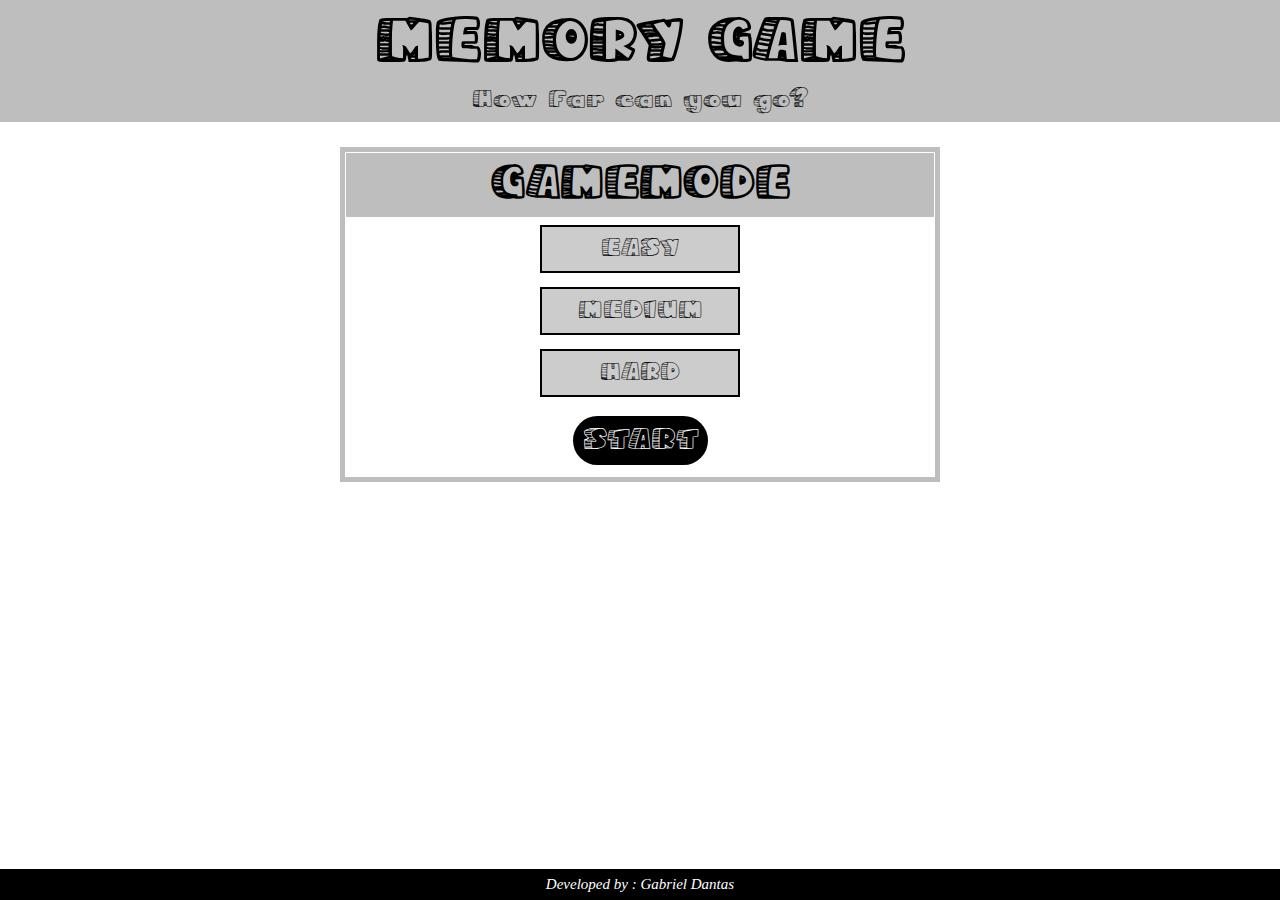
<file: Index.html>
<!DOCTYPE html>
<html>
  <head>
    <meta http-equiv="content-type" content="text/html; charset=utf-8" />
    <meta name="viewport" content="width=device-width,user-scalable=no">
    <link rel="shortcut icon" href="imgs/memory.icon.png" type="image/x-icon" />
    <link rel="stylesheet" href="style.css" type="text/css" media="all" />
    <title>MEMORY GAME</title>
  </head>
  <body>
    <header>
      <h1>MEMORY GAME</h1>
      <p>How far can you go?</p>
    </header>
    <div id="form">
      <header>
        <h2>GAMEMODE</h2>
      </header>
      <div>
        <button id="modeEasy">EASY</button>
      </div>
      <div>
        <button id="modeMedium">MEDIUM</button>
      </div>
      <div>
        <button id="modeHard">HARD</button>
      </div>
      <input type="button" id="start" value="START" />
    </div>
    <footer>
      <p>Developed by : Gabriel Dantas</p>
    </footer>
    <script type="text/javascript" charset="utf-8" src="Memory.js"></script>
  </body>
</html>
</file>
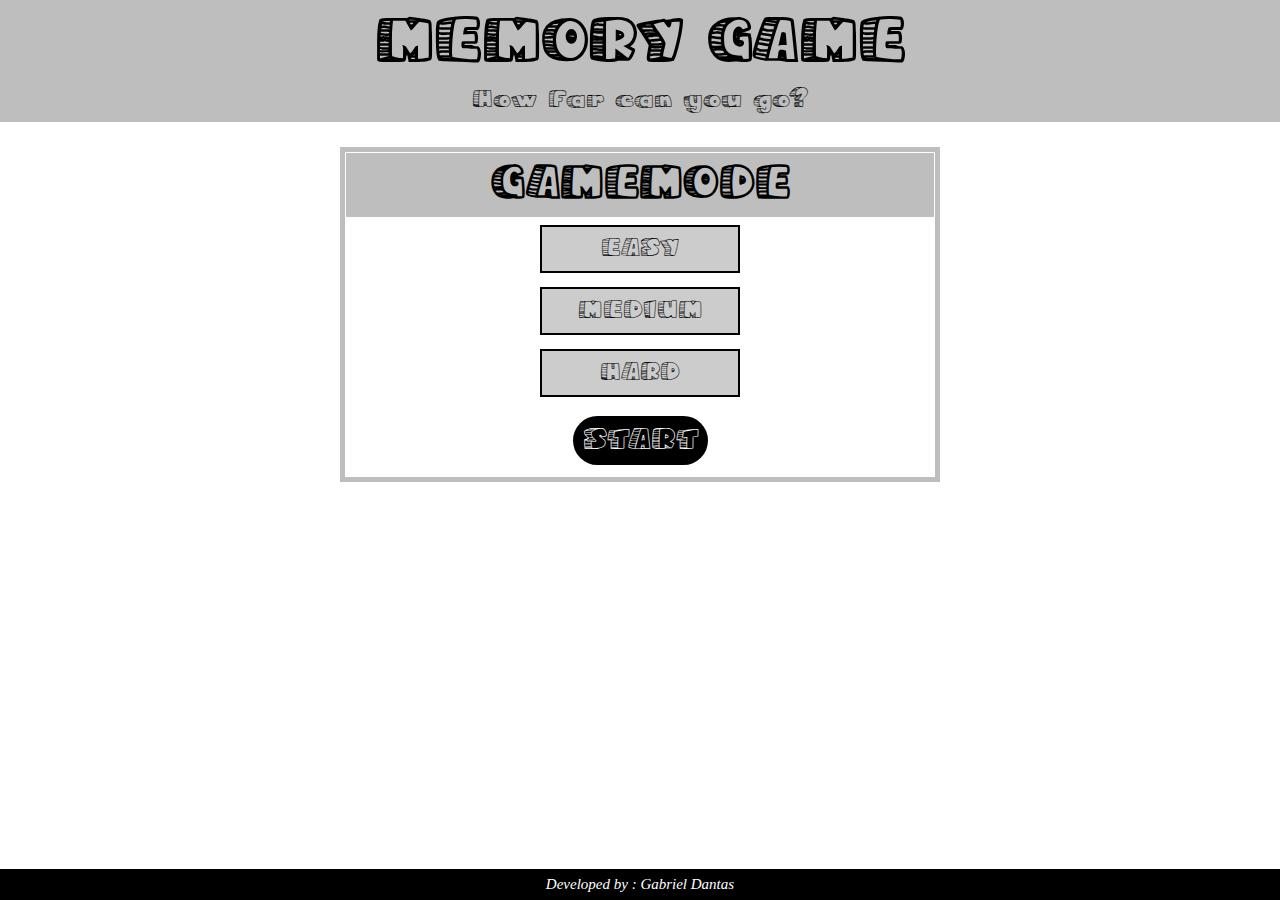
<file: index.html>
<!DOCTYPE html>
<html>
  <head>
    <meta http-equiv="content-type" content="text/html; charset=utf-8" />
    <meta name="viewport" content="width=device-width,user-scalable=no">
    <link rel="shortcut icon" href="imgs/memory.icon.png" type="image/x-icon" />
    <link rel="stylesheet" href="style.css" type="text/css" media="all" />
    <title>MEMORY GAME</title>
  </head>
  <body>
    <header>
      <h1>MEMORY GAME</h1>
      <p>How far can you go?</p>
    </header>
    <div id="form">
      <header>
        <h2>GAMEMODE</h2>
      </header>
      <div>
        <button id="modeEasy">EASY</button>
      </div>
      <div>
        <button id="modeMedium">MEDIUM</button>
      </div>
      <div>
        <button id="modeHard">HARD</button>
      </div>
      <input type="button" id="start" value="START" />
    </div>
    <footer>
      <p>Developed by : Gabriel Dantas</p>
    </footer>
    <script type="text/javascript" charset="utf-8" src="Memory.js"></script>
  </body>
</html>
</file>
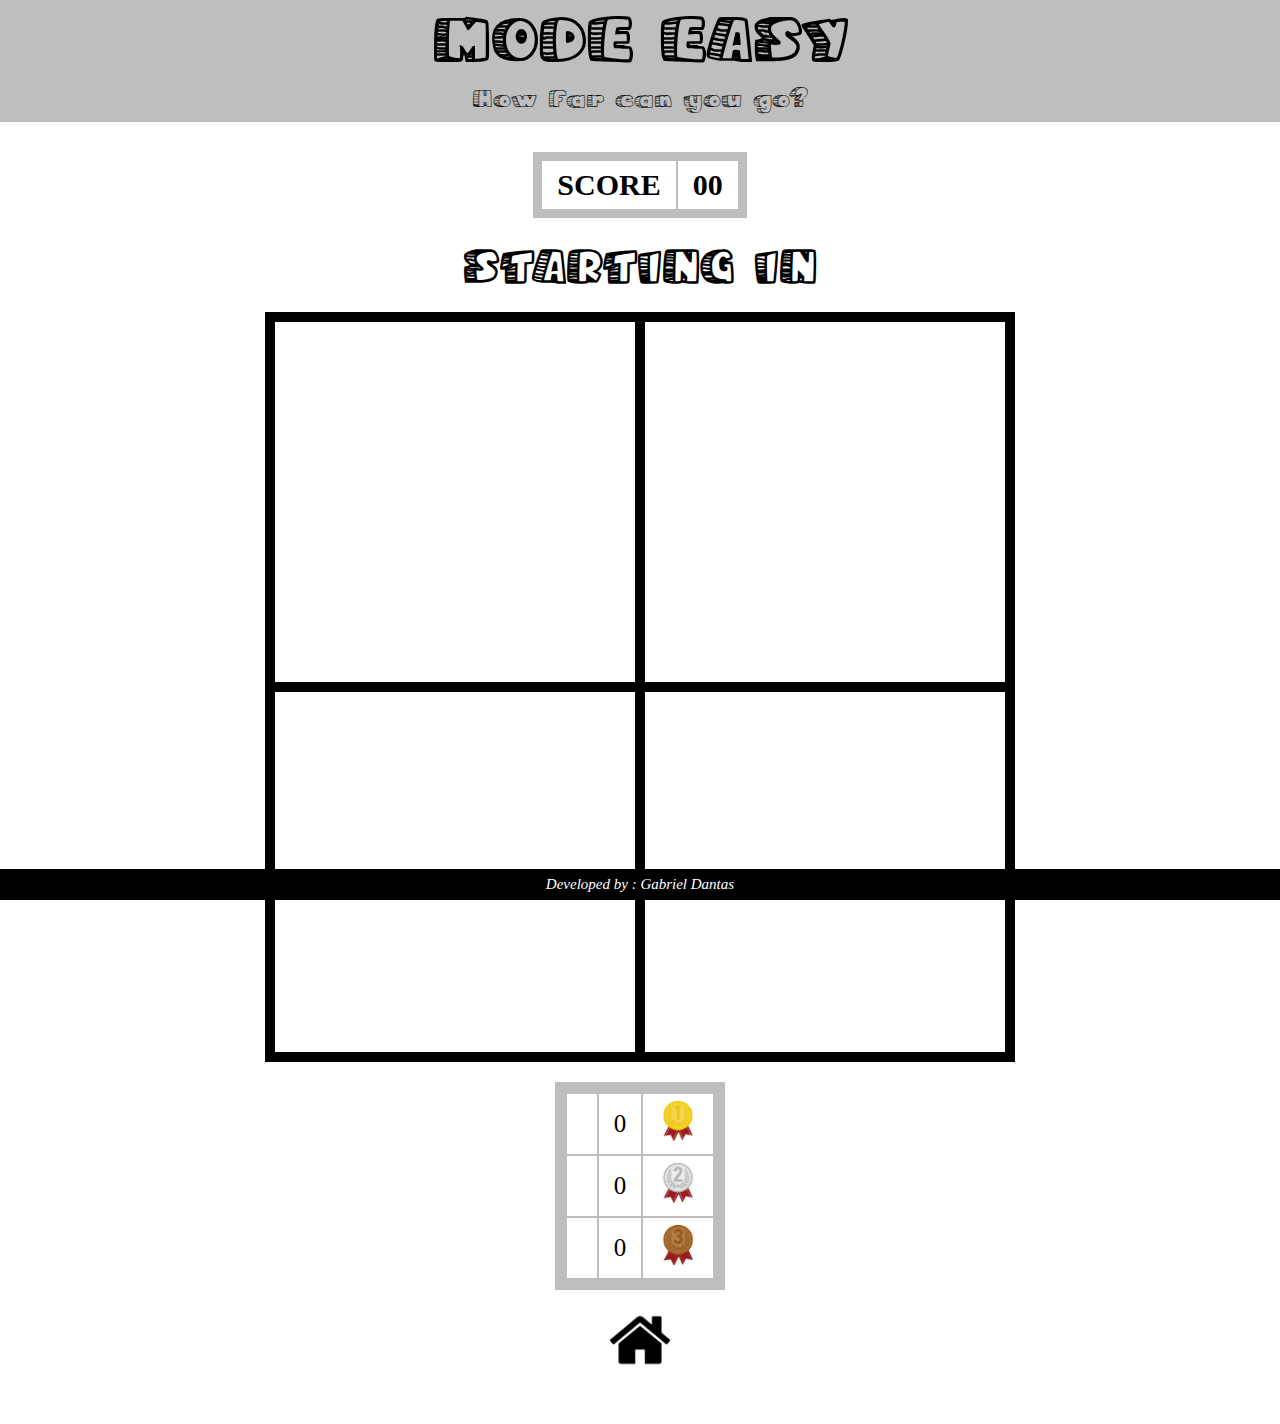
<file: easy.html>
<!DOCTYPE html>
<html>
  <head>
    <meta http-equiv="content-type" content="text/html; charset=utf-8" />
    <meta name="viewport" content="width=device-width,user-scalable=no">
    <link rel="shortcut icon" href="imgs/memory.icon.png" type="image/x-icon" />
    <link rel="stylesheet" href="style.css" type="text/css" media="all" />
    <title>MEMORY GAME</title>
  </head>
  <body onload="timeTostart()">
    <header>
      <h1>MODE EASY</h1>
      <p>How far can you go?</p>
    </header>
    
    <div class="score">
      <table>
        <tr>
          <td>SCORE</td>
          <td id="scoree">00</td>
        </tr>
      </table>
    </div>
    
    <div class="but" id="butt">
      <a href="easy.html"><button id="resetEasy" class="resetbut">RESET</button></a>
    </div>
    
    <div id="count1">
      <h2>STARTING IN</h2>
      <h2 id="count"></h2>
    </div>
    
    <div id="mode1">
      <div id="m11"></div>
      <div id="m12"></div>
      <div id="m13"></div>
      <div id="m14"></div>
    </div>
   
    <div class="ranking">
      <table>
        <tr>
          <td id="name1" class="name">----------</td>
          <td id="points1" class="pont">00</td>
          <td class="medal"><img src="imgs/gold.png" alt="gold" /></td>
        </tr>
        <tr>
          <td id="name2" class="name">----------</td>
          <td id="points2" class="pont">00</td>
          <td class="medal"><img src="imgs/silver.png" alt="silver" /></td>
        </tr>
        <tr>
          <td id="name3" class="name">----------</td>
          <td id="points3" class="pont">00</td>
          <td class="medal"><img src="imgs/bronze.png" alt="bronzs" /></td>
        </tr>
      </table>
    </div>
    
    <div class="home">
      <a href="Index.html"><img src="imgs/home.png" alt="home" /></a>
    </div>
    
    <footer>
      <p>Developed by : Gabriel Dantas</p>
    </footer>
    
    <script type="text/javascript" charset="utf-8" src="easy.js"></script>
  </body>
</html>
</file>
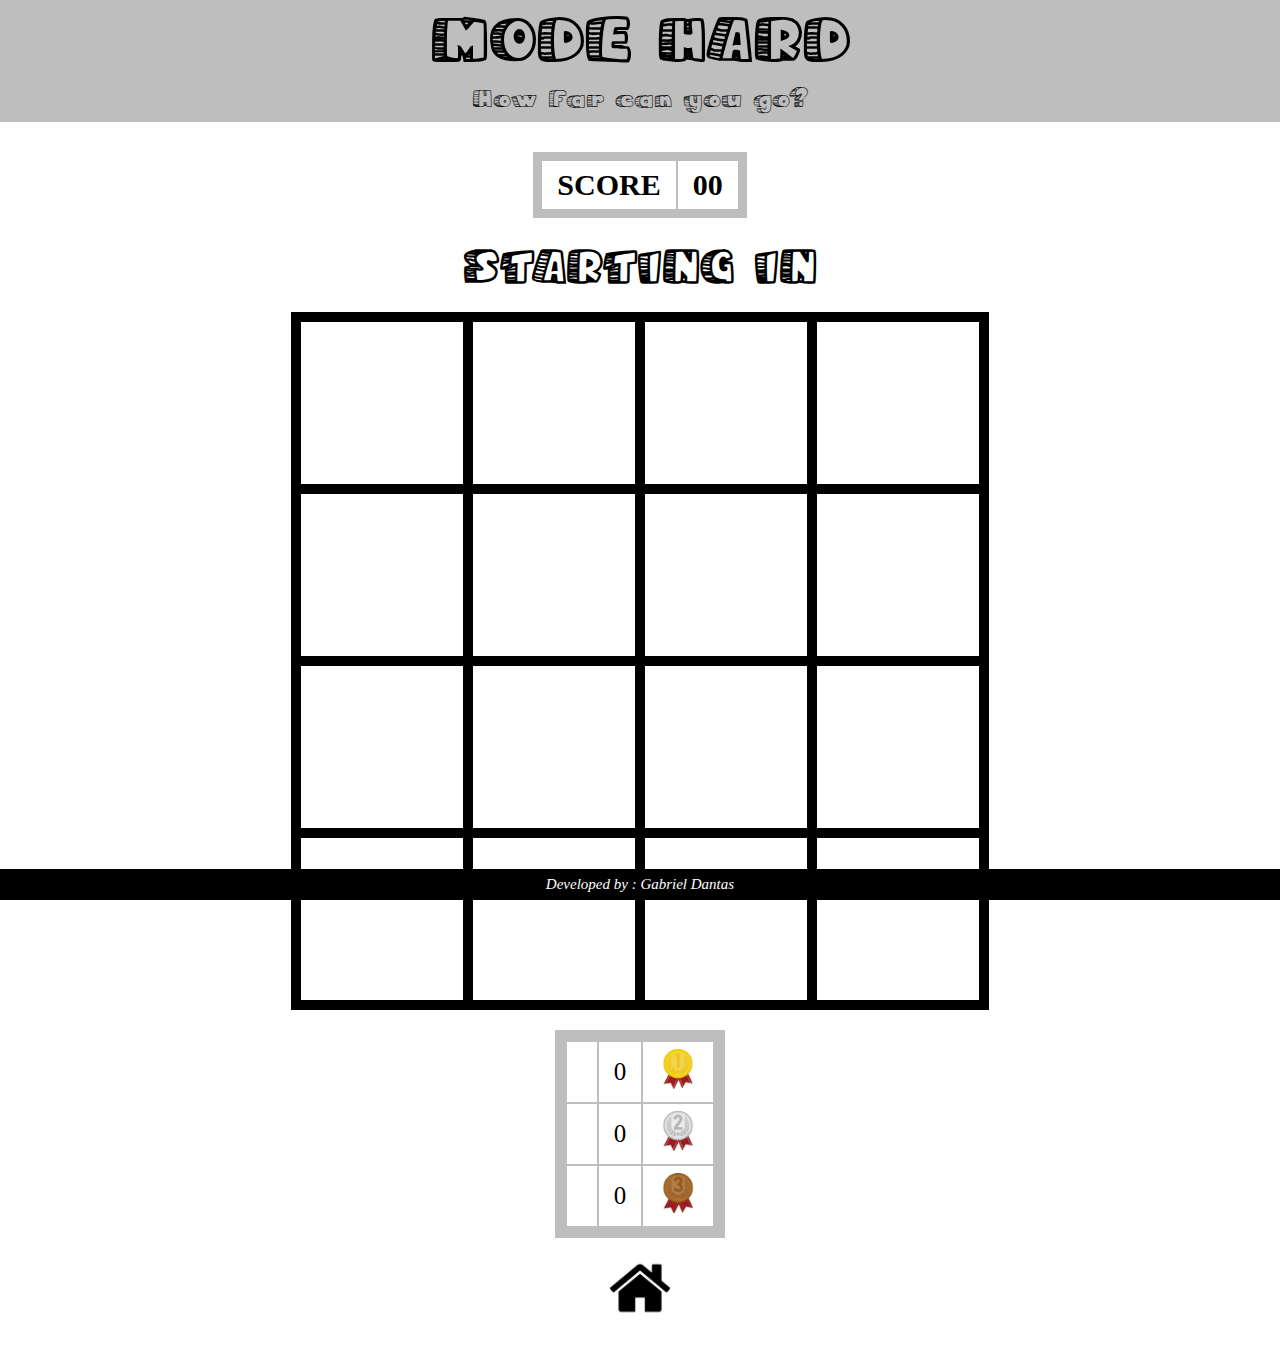
<file: hard.html>
<!DOCTYPE html>
<html>
  <head>
    <meta http-equiv="content-type" content="text/html; charset=utf-8" />
    <meta name="viewport" content="width=device-width,user-scalable=no">
    <link rel="shortcut icon" href="imgs/memory.icon.png" type="image/x-icon" />
    <link rel="stylesheet" href="style.css" type="text/css" media="all" />
    <title>MEMORY GAME</title>
  </head>
  <body onload="timeTostart()">
    <header>
      <h1>MODE HARD</h1>
      <p>How far can you go?</p>
    </header>
   
    <div class="score">
      <table>
        <tr>
          <td>SCORE</td>
          <td id="count">00</td>
        </tr>
      </table>
    </div>
    
    <div class="but" id="butt">
      <a href="hard.html"><button id="resetHard" class="resetbut">RESET</button></a>
    </div>
    
    <div id="count1">
      <h2>STARTING IN</h2>
      <h2 id="scoree"></h2>
    </div>
    
    <div id="mode3">
      <div id="m31"></div>
      <div id="m32"></div>
      <div id="m33"></div>
      <div id="m34"></div>
      <div id="m35"></div>
      <div id="m36"></div>
      <div id="m37"></div>
      <div id="m38"></div>
      <div id="m39"></div>
      <div id="m310"></div>
      <div id="m311"></div>
      <div id="m312"></div>
      <div id="m313"></div>
      <div id="m314"></div>
      <div id="m315"></div>
      <div id="m316"></div>
    </div>
   
    <div class="ranking">
      <table>
        <tr>
          <td id="name1" class="name">GABRIEL DAN</td>
          <td id="points1" class="pont">00</td>
          <td class="medal"><img src="imgs/gold.png" alt="gold" /></td>
        </tr>
        <tr>
          <td id="name2" class="name">-----</td>
          <td id="points2" class="pont">00</td>
          <td class="medal"><img src="imgs/silver.png" alt="silver" /></td>
        </tr>
        <tr>
          <td id="name3" class="name">-----</td>
          <td id="points3" class="pont">00</td>
          <td class="medal"><img src="imgs/bronze.png" alt="bronzs" /></td>
        </tr>
      </table>
    </div>
   
    <div class="home">
      <a href="Index.html"><img src="imgs/home.png" alt="home" /></a>
    </div>
   
    <footer>
      <p>Developed by : Gabriel Dantas</p>
    </footer>
    <script type="text/javascript" charset="utf-8" src="hard.js"></script>
  </body>
</html>
</file>
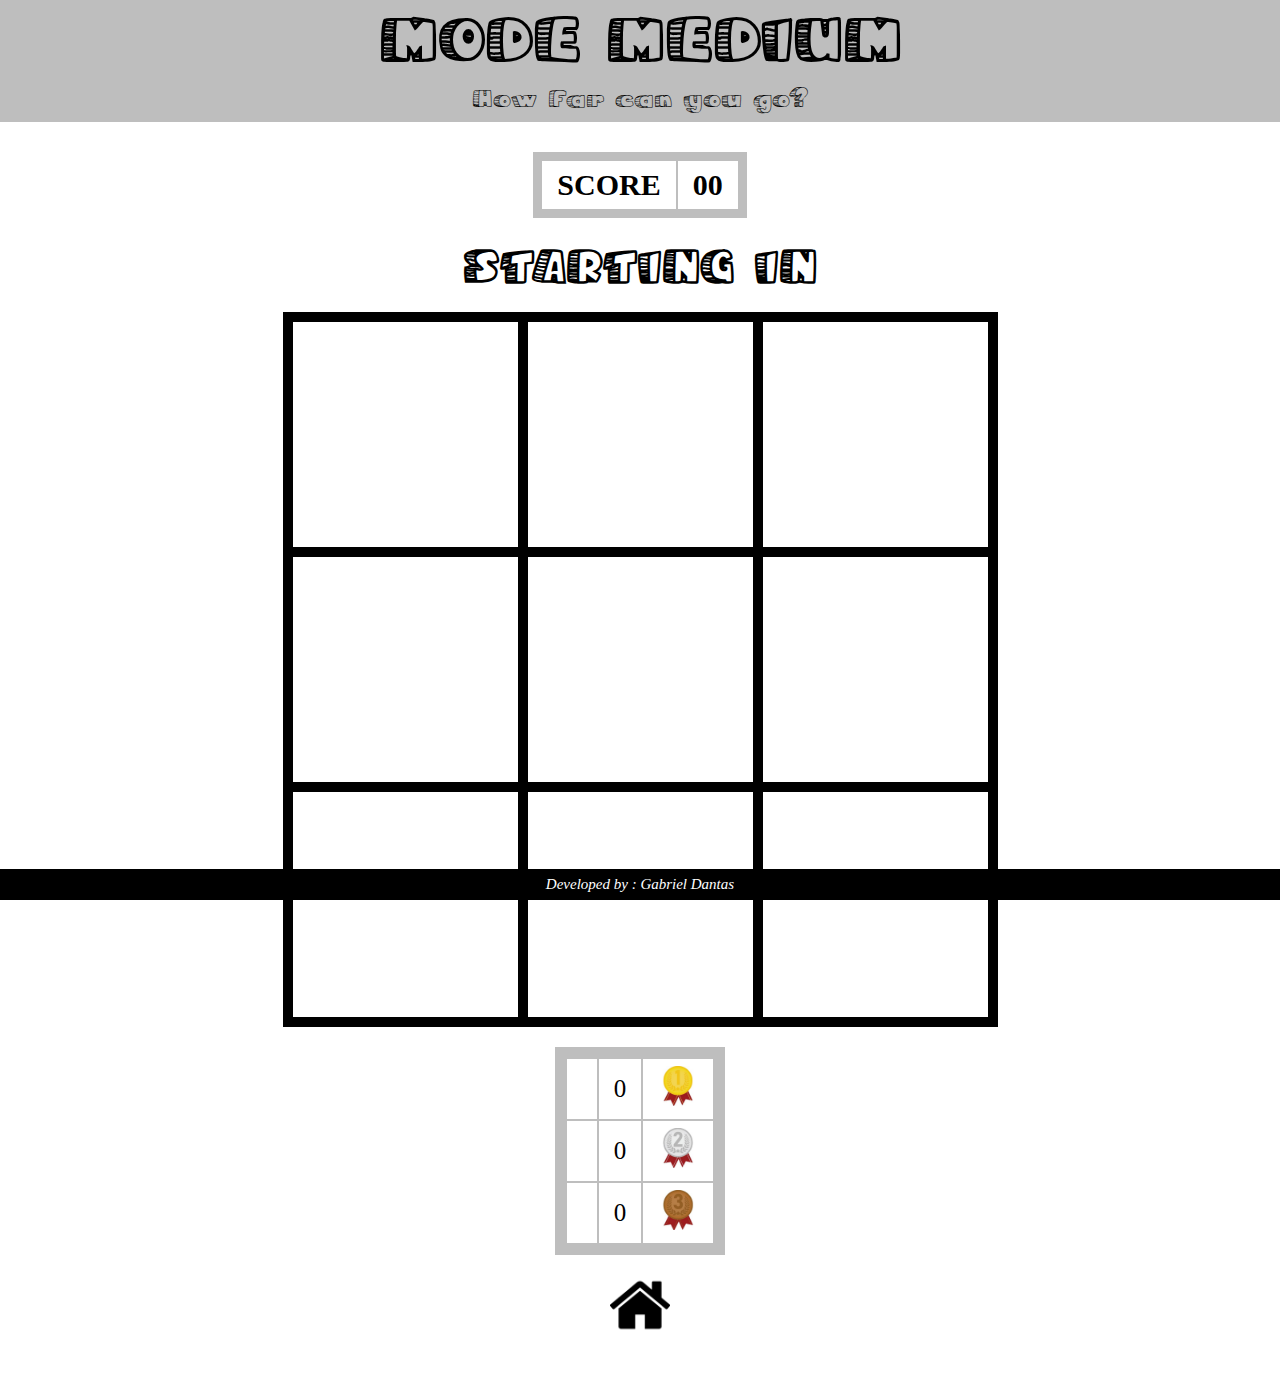
<file: medium.html>
<!DOCTYPE html>
<html>
  <head>
    <meta http-equiv="content-type" content="text/html; charset=utf-8" />
    <meta name="viewport" content="width=device-width,user-scalable=no">
    <link rel="shortcut icon" href="imgs/memory.icon.png" type="image/x-icon" />
    <link rel="stylesheet" href="style.css" type="text/css" media="all" />
    <title>MEMORY GAME</title>
  </head>
  <body onload="timeTostart()">
    <header>
      <h1>MODE MEDIUM</h1>
      <p>How far can you go?</p>
    </header>
   
    <div class="score">
      <table>
        <tr>
          <td>SCORE</td>
          <td id="scoree">00</td>
        </tr>
      </table>
    </div>
    
    <div class="but" id="butt">
      <a href="medium.html"><button id="resetMedium" class="resetbut">RESET</button></a>
    </div>
    
    <div id="count1">
      <h2>STARTING IN</h2>
      <h2 id="count"></h2>
    </div>
    
    <div id="mode2">
      <div id="m21"></div>
      <div id="m22"></div>
      <div id="m23"></div>
      <div id="m24"></div>
      <div id="m25"></div>
      <div id="m26"></div>
      <div id="m27"></div>
      <div id="m28"></div>
      <div id="m29"></div>
    </div>
   
    <div class="ranking">
      <table>
        <tr>
          <td id="name1" class="name">GABRIELDAN</td>
          <td id="points1" class="pont">00</td>
          <td class="medal"><img src="imgs/gold.png" alt="gold" /></td>
        </tr>
        <tr>
          <td id="name2" class="name">----------</td>
          <td id="points2" class="pont">00</td>
          <td class="name"><img src="imgs/silver.png" alt="silver" /></td>
        </tr>
        <tr>
          <td id="name3" class="name">----------</td>
          <td id="points3" class="pont">00</td>
          <td class="name"><img src="imgs/bronze.png" alt="bronze" /></td>
        </tr>
      </table>
    </div>
    
    <div class="home">
      <a href="Index.html"><img src="imgs/home.png" alt="home" /></a>
    </div>
    
    <footer>
      <p>Developed by : Gabriel Dantas</p>
    </footer>
    <script type="text/javascript" charset="utf-8" src="medium.js"></script>
  </body>
</html>
</file>
<file: style.css>
*{
  margin: 0;
  padding: 0;
  box-sizing: border-box;
  user-select: none;
}

@font-face{
  font-family: 'memory';
  src: url('fonts/Memory.ttf') format('truetype');
}

header{
  background-color: #90909095;
  text-align: center;
  font-family: memory;
}
header > h1{
  font-size: 60px;
  padding: 15px;
}
header > p{
  font-size: 25px;
  padding: 0 0 10px 0;
}

footer{
  position: fixed;
  bottom: 0;
  width: 100%;
  background-color: black;
  color: white;
  font-weight: 200;
  font-style: italic;
  text-align: center;
  font-size: 15px;
  padding: 7px;
}

#form{
  text-align: center;
  width: 80%;
  max-width: 600px;
  margin: auto;
  margin-top: 25px;
  margin-bottom: 70px;
  border: 5px solid #90909095;
}
#form header{
  font-size: 30px;
  padding: 10px;
  margin-bottom: 7px;
  margin: 1px;
}
#form button{
  width: 200px;
  font-size: 25px;
  padding: 10px 0;
  color: black;
  background-color: #ccc;
  border: 2px solid black;
  font-family: memory;
  margin: 7px;
  transition: all 1s ease;
}

#start{
  color: white;
  background-color: black;
  font-size: 30px;
  font-weight: 200;
  font-family: memory;
  padding: 10px;
  border: none;
  border-radius: 200px;
  margin: 12px;
}

.score{
  display: flex;
  flex-direction: column;
  margin: 30px 0;
}

.but{
  display: none;
  margin: auto;
  text-align: center;
  margin-bottom: 20px;;
}
.resetbut{
  width: 200px;
  text-align: center;
  font-family: memory;
  font-size: 35px;
  background-color: black;
  color: white;
  padding: 8px;
  border: none;
  border-radius: 200px;
}

.score > table{
  display: flex;
  background-color: #90909095;
  justify-content: center;
  align-items: center;
  margin: auto;
  text-align: center;
  padding: 7px;
  font-size: 30px;
  font-weight: 800;
}
td{
  background-color: white;
  padding: 7px 15px;
  text-align: center;
}

img{
  width: 40px;
}

.ranking table{
  background-color: #90909095;
  padding: 10px;
  font-weight: 400;
  font-size: 25px;
  margin: auto;
  margin-bottom: 20px;
}

.name{
  word-wrap: break-word;
}
@media (orientation: portrait){
	#mode1{
	  margin: auto;
	  display: grid;
	  grid-template-columns: 1fr 1fr;
	  padding: 5px;
	  background-color: black;
	  width: calc(90vw + 30px);
	  height: calc(90vw + 30px);
	  margin-bottom: 20px;
	}
	#mode1 div{
	  width: 45vw;
	  height: 45vw;
	  margin: 5px;
	  background-color: white;
	}
	#mode2{
	  margin: auto;
	  display: grid;
	  grid-template-columns: 1fr 1fr 1fr;
	  padding: 5px;
	  background-color: black;
	  width: calc(84vw + 40px);
	  height: calc(84vw + 40px);
	  margin-bottom: 20px;
	}
	#mode2 div{
	  width: 28vw;
	  height: 28vw;
	  margin: 5px;
	  background-color: white;
	}

	#mode3{
	  margin: auto;
	  display: grid;
	  grid-template-columns: 1fr 1fr 1fr 1fr;
	  padding: 5px;
	  background-color: black;
	  width: calc(80vw + 50px);
	  height: calc(80vw + 50px);
	  margin-bottom: 20px;
	}
	#mode3 div{
	  width: 20vw;
	  height: 20vw;
	  margin: 5px;
	  background-color: white;
	}
}


@media (orientation: landscape){
	#mode1{
	  margin: auto;
	  display: grid;
	  grid-template-columns: 1fr 1fr;
	  padding: 5px;
	  background-color: black;
	  width: calc(80vh + 30px);
	  height: calc(80vh + 30px);
	  margin-bottom: 20px;
	}
	#mode1 div{
	  width: 40vh;
	  height: 40vh;
	  margin: 5px;
	  background-color: white;
	}
	#mode2{
	  margin: auto;
	  display: grid;
	  grid-template-columns: 1fr 1fr 1fr;
	  padding: 5px;
	  background-color: black;
	  width: calc(75vh + 40px);
	  height: calc(75vh + 40px);
	  margin-bottom: 20px;
	}
	#mode2 div{
	  width: 25vh;
	  height: 25vh;
	  margin: 5px;
	  background-color: white;
	}

	#mode3{
	  margin: auto;
	  display: grid;
	  grid-template-columns: 1fr 1fr 1fr 1fr;
	  padding: 5px;
	  background-color: black;
	  width: calc(72vh + 50px);
	  height: calc(72vh + 50px);
	  margin-bottom: 20px;
	}
	#mode3 div{
	  width: 18vh;
	  height: 18vh;
	  margin: 5px;
	  background-color: white;
	}
}
.home{
  text-align: center;
}
.home img{
  width: 60px;
  margin-bottom: 50px;
}

#count1{
  text-align: center;
  font-size: 30px;
  margin-bottom: 20px;
  font-family: memory;
}

@media(max-width:400px){
  #form header{
    font-size: calc(10px + 2vw);
  }
  #form button{
    width: 60vw;
    max-width: 200px;
  }
  
  header h1{
    font-size: calc(10px + 12vw);
  }
  
  .score > table{
    font-size: calc(10px + 5vw);
  }
  
  #mode1{
    width: calc(80vw + 30px);
    height: calc(80vw + 30px);
  }
  #mode1 div{
    width: 40vw;
    height: 40vw;
  }
  
  #mode2{
    width: calc(84vw + 24px);
    height: calc(84vw + 24px);
    padding: 3px;
  }
  #mode2 div{
    margin: 3px;
    width: 28vw;
    height: 28vw;
  }

  #mode3{
    width: calc(80vw + 30px);
    height: calc(80vw + 30px);
    padding: 3px;
  }
  #mode3 div{
    margin: 3px;
    width: 20vw;
    height: 20vw;
  }
  
  .medal{
    max-width: 20vw;
    padding: 0;
  }
  
  .pont{
    max-width: 20vw;
    padding: 3px;
  }
  
  .name{
    max-width: 50vw;
    padding: 3px;
    word-wrap: break-word;
  }
  
  #count1{
    font-size: calc(10px + 4vw);
  }
}
</file>
